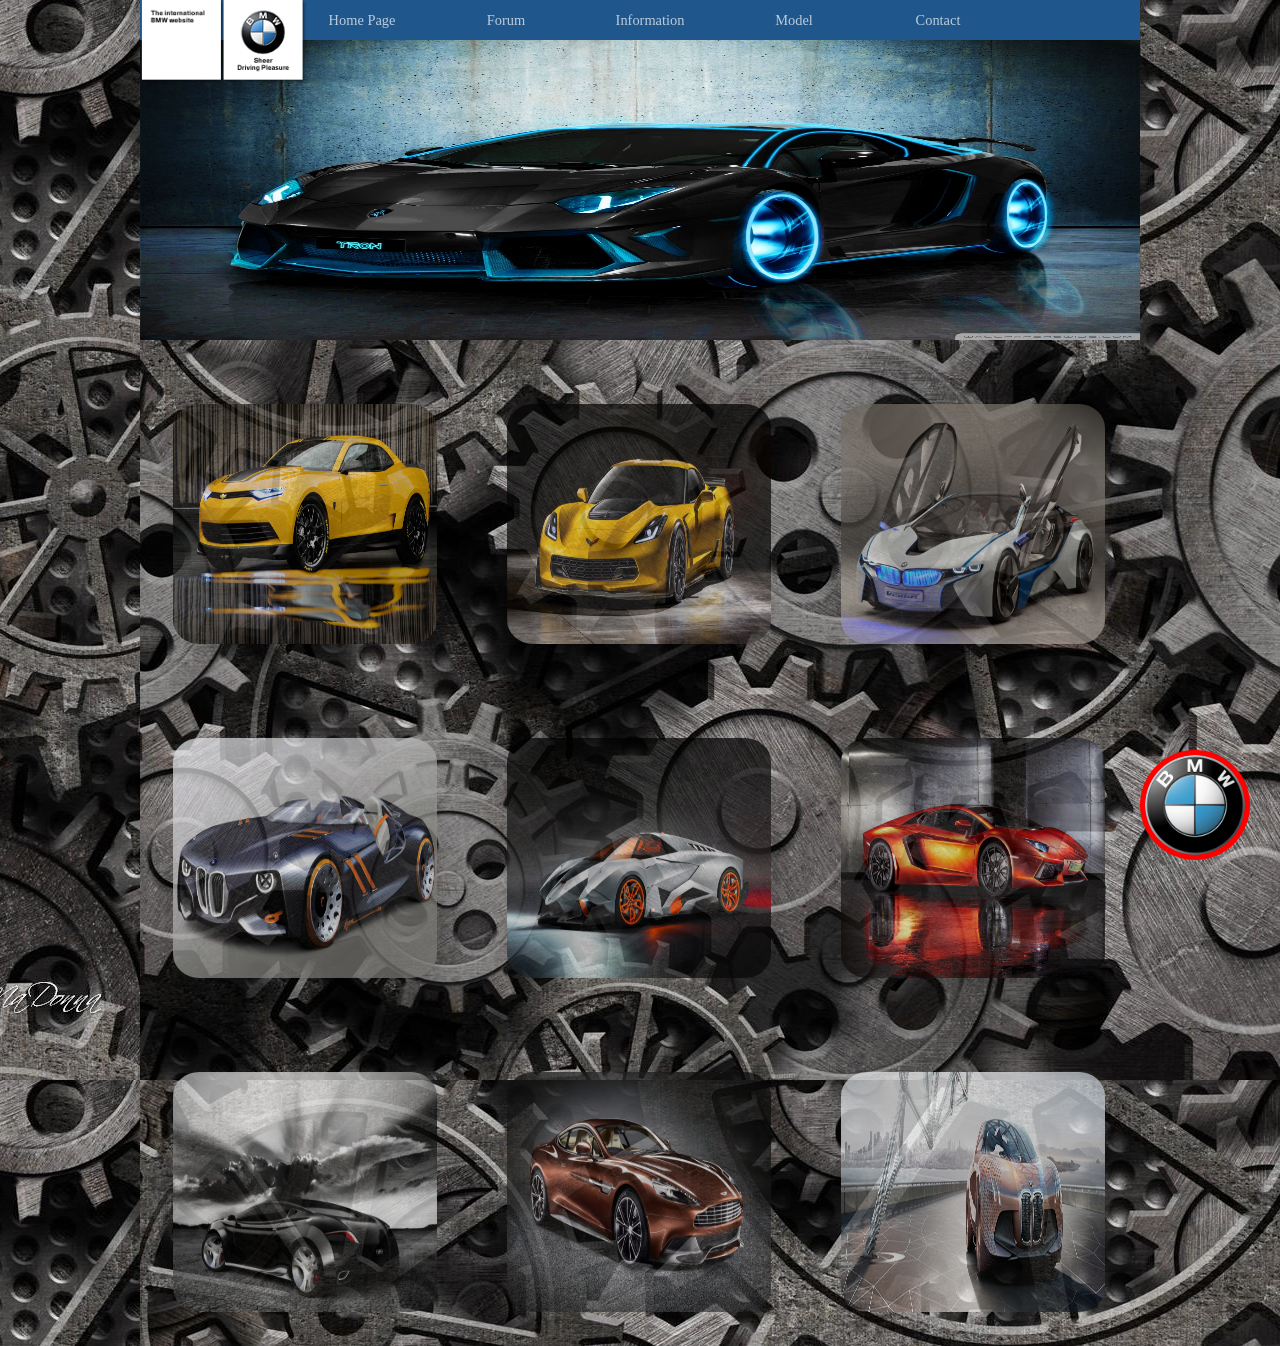
<file: index.html>
<!DOCTYPE html>
<html>
<head>
	<title>Index</title>
	
	<link rel="stylesheet" type="text/css" href="Index.css">
	


</head>
<body>

<div class="menubar">
			<img src="anh/image/logo.png "  width="168px">
  <ul>
    <li><a href="#">Home Page</a>
 		<ul class="submenu">
        <li><a href="#">Support</a></li>
        <li><a href="#">NewCar</a></li>
        <li><a href="#">Racing Car</a></li>
      </ul></li>
  
    <li><a href="#">Forum</a>
    		<ul class="submenu">
        <li><a href="#">Bmw</a></li>
        <li><a href="#">Audi</a></li>
        <li><a href="#">Honda</a></li>
      </ul></li></li>
    <li><a href="#">Information</a>
    		<ul class="submenu">
        <li><a href="#">Price</a></li>
        <li><a href="#">Option</a></li>
        <li><a href="#">Repair</a></li>
      </ul></li></li>
    <li><a href="#">Model</a>
    		<ul class="submenu">
        <li><a href="#">BMW</a></li>
        <li><a href="#">Porche</a></li>
        <li><a href="#">Ferarri</a></li>
      </ul></li></li>
    <li><a href="#">Contact</a>
    		<ul class="submenu">
        <li><a href="#">Office</a></li>
        <li><a href="#">Hotline</a></li>
        <li><a href="#">Support</a></li>
      </ul></li></li>
     
  </ul>
</div>
	<div class= "wrap">
		
		<div class="logo">
		<img  src="anh/image/oto8.jpg">
		</div>
		
		<div class="galary">
			<div class="hang2">
				<a ><img src="anh/image/oto1.jpg" title="Chevrolet Camaro" > </a>
				<a > <img src="anh/image/oto2.jpg" title="Unkown">  </a>
				<a > <img src="anh/image/oto3.jpg"title="BMW i-8" > </a>
			</div>
			<div class = "hang2">
				<a> <img src="anh/image/oto4.jpg" title="BMW-concept"> </a>
				<a > <img src="anh/image/oto5.jpg"title="Ferrari" > </a>
				<a> <img src="anh/image/oto6.jpg" title="lamborghini "></a>
			</div>
			<div class="hang2">
				<a > <img src="anh/image/oto7.jpg"title="Audi" > </a>
				<a > <img src="anh/image/oto9.jpg" title="Aston Martin"> </a>
				<a > <img src="anh/image/bmw.jpg" title="BMW-concept"> </a>
			</div>
		</div>
	</div>
<audio  autoplay>
  <source src="mustang.mp3" type="audio/mpeg">
  <source src="/demo/video/horse.ogg" type="audio/ogg">
  <embed height="50" width="100" src="mustang.mp3">
</audio>
  
	     <div id="chat">
       <a href="#"> <img src="anh/image/BMW_logo.png" title="Back to Menu" ></a>
  </div>
</body>
</html>
</file>
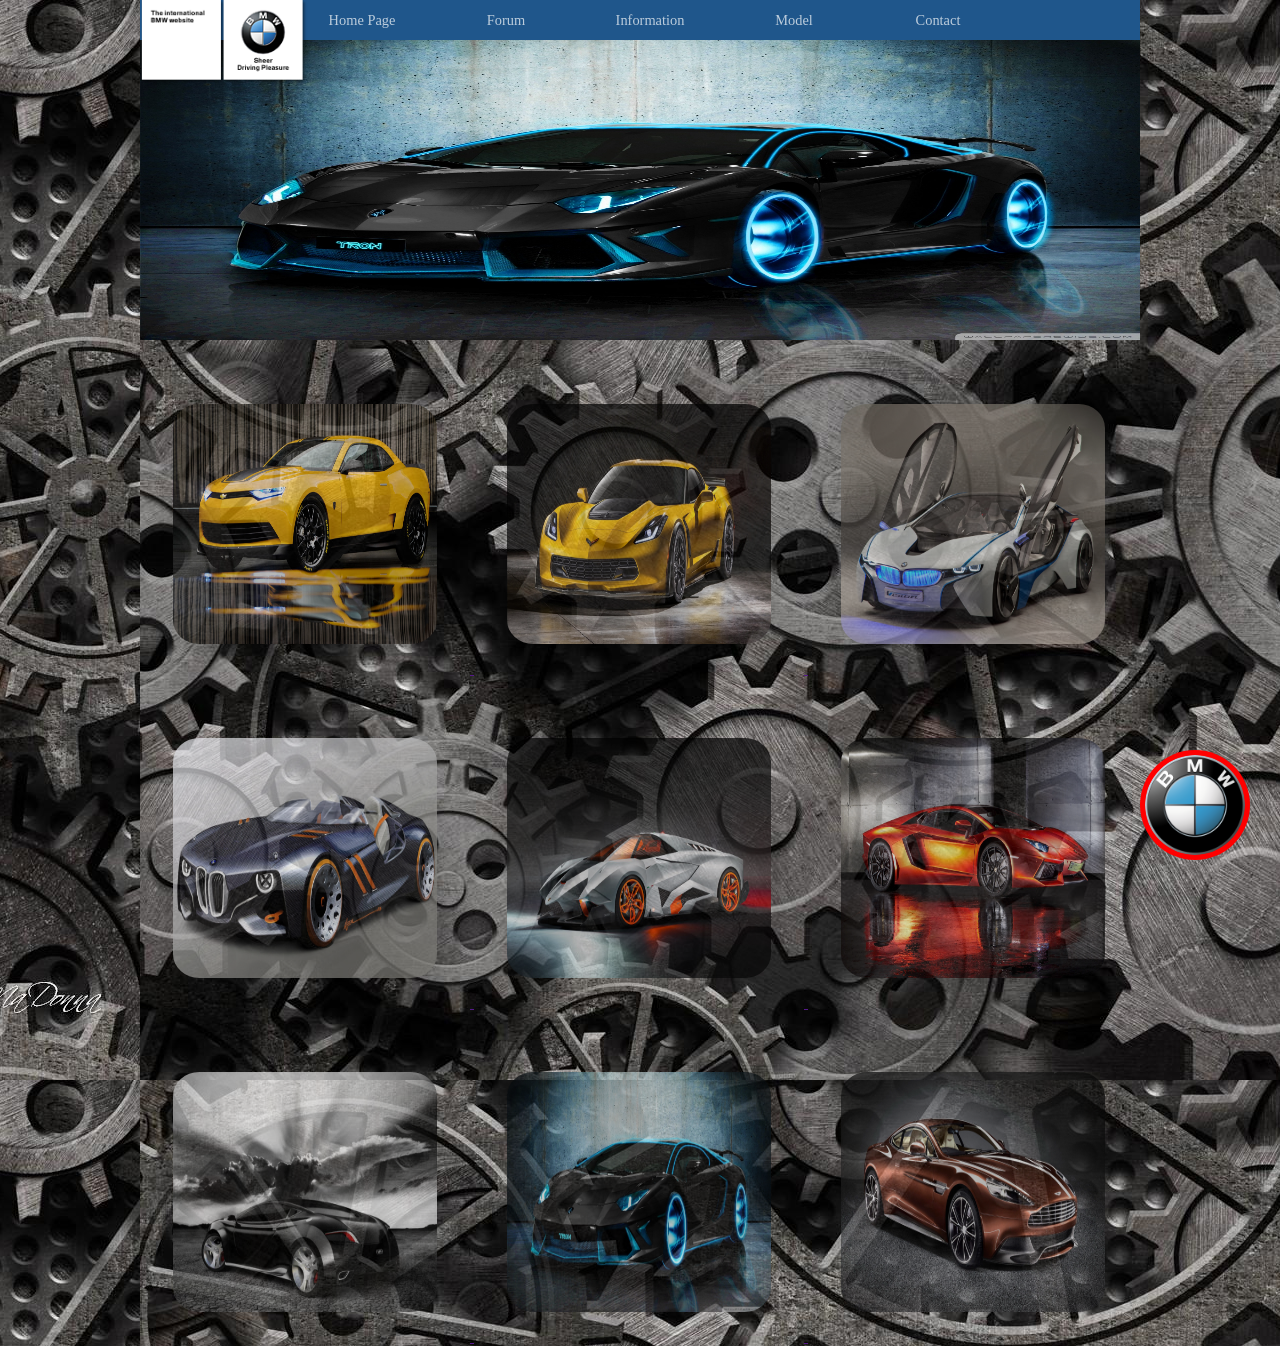
<file: ChungT.html>
<!DOCTYPE html>
<html>
<head>
	<title>AutomMobile</title>
	
	<link rel="stylesheet" type="text/css" href="Index.css">
	


</head>
<body>
<div id="chat">
        <img src="anh/image/BMW_logo.png">
  </div>
<div class="menubar">
			<img src="anh/image/logo.png "  width="168px">
  <ul>
    <li><a href="#">Home Page</a>
 		<ul class="submenu">
        <li><a href="#">Support</a></li>
        <li><a href="#">NewCar</a></li>
        <li><a href="#">Racing Car</a></li>
      </ul></li>
  
    <li><a href="#">Forum</a>
    		<ul class="submenu">
        <li><a href="#">Bmw</a></li>
        <li><a href="#">Audi</a></li>
        <li><a href="#">Honda</a></li>
      </ul></li></li>
    <li><a href="#">Information</a>
    		<ul class="submenu">
        <li><a href="#">Price</a></li>
        <li><a href="#">Option</a></li>
        <li><a href="#">Repair</a></li>
      </ul></li></li>
    <li><a href="#">Model</a>
    		<ul class="submenu">
        <li><a href="#">BMW</a></li>
        <li><a href="#">Porche</a></li>
        <li><a href="#">Ferarri</a></li>
      </ul></li></li>
    <li><a href="#">Contact</a>
    		<ul class="submenu">
        <li><a href="#">Office</a></li>
        <li><a href="#">Hotline</a></li>
        <li><a href="#">Support</a></li>
      </ul></li></li>
     
  </ul>
</div>
	<div class= "wrap">
		
		<div class="logo">
		<img  src="anh/image/oto8.jpg">
		</div>
		
		<div class="galary">
			<div class="hang2">
				<a href=""id="o1" ><img src="anh/image/oto1.jpg" > </a>
				<a href=""id="o2"> <img src="anh/image/oto2.jpg" > </a>
				<a href=""id="o3"> <img src="anh/image/oto3.jpg" > </a>
			</div>
			<div class = "hang2">
				<a href=""id="o4"> <img src="anh/image/oto4.jpg" > </a>
				<a href=""id="o5"> <img src="anh/image/oto5.jpg" > </a>
				<a href=""id="o6"> <img src="anh/image/oto6.jpg" ></a>
			</div>
			<div class="hang2">
				<a href=""id="o7"> <img src="anh/image/oto7.jpg" > </a>
				<a href=""id="o8"> <img src="anh/image/oto8.jpg" > </a>
				<a href=""id="o9"> <img src="anh/image/oto9.jpg" > </a>
			</div>
		</div>
	</div>

  
	     
</body>
</html>
</file>
<file: Index.css>
body{
	background-image:url("anh/image/titan.jpg");
}

.menubar img {
	position: absolute;
}
* {
	max-width: 1000px;
 	margin:auto;
 	padding:0;
}
.logo img {
	height : 300px;
	width: 1200px;
	max-width: 100%;
	max-height: 300px;

}
.menubar ul {
  background: #1F568B;
  list-style-type: none;
  text-align: center;

 
}


.menubar ul li {
  color: #f1f1f1;
  display: inline-block;
  width: 120px;
  height: 40px;
  line-height: 40px;
  margin-left: 20px;
  position: relative;
}

.menubar ul li a{
	color:white;
	text-decoration: initial;
	display: block;
	-webkit-transform:scale(0.9); 
-moz-transform:scale(0.8); 
-o-transform:scale(0.8); 

-webkit-transition-duration: 0.5s; 
-moz-transition-duration: 0.5s; 
-o-transition-duration: 0.5s; 
opacity: 0.7; 
}

.menubar ul li a:hover {
		-webkit-transform:scale(1.4); 
-moz-transform:scale(1.1); 
-o-transform:scale(1.1); 
box-shadow:0px 0px 30px white; 
-webkit-box-shadow:0px 0px 30px white; 
-moz-box-shadow:0px 0px 30px white; 
opacity: 1;

	}

.menubar ul li .submenu {
	display: none;
	position:absolute;
}
.menubar li:hover .submenu {

 display: block;
}
.submenu li {
 margin-left: 0 !important;
}
.menubar{}
	  /*margin-left: 185px;
    	//width: 1000px;*/

 .hang2 img{
 		max-width:33%;
 		height: 300px;
 		margin-top:30px;
 		border-radius:10%;
 		overflow: hidden;
 		-webkit-transform:scale(0.8); 
-moz-transform:scale(0.8); 
-o-transform:scale(0.8); 
-webkit-transition-duration: 0.5s; 
-moz-transition-duration: 0.5s; 
-o-transition-duration: 0.5s; 
opacity: 0.7; 
 }
 #chat img{
	padding:5px;
	width:100px !important;
	 right: 30px;
	 bottom: 40px; 
	 width: 100px;
    height: 100px;
  background: red;
    position: fixed;
    -webkit-animation: myfirst 5s infinite; /* Chrome, Safari, Opera */
    -webkit-animation-direction: alternate; /* Chrome, Safari, Opera */
    animation: myfirst 5s infinite;
    animation-direction: alternate;
    border-radius: 50%

}
@-webkit-keyframes myfirst {
     0%   {background: red; right: 0px; bottom: 0px;}
    10%	  {background: yellow; right: 100px; bottom: 0px;}
    25%  {background: yellow; right: 100px; bottom: 100px;}
    40%		{background: yellow; right: 50px; bottom: 100px;}
    50%  {background: blue; right: 100px; bottom: 200px;}
    75%  {background: green; right: 0px; bottom: 200px;}
    90% {background: green; right: 100px; bottom: 50px;}
    100% {background: red; right: 0px; bottom: 0px;}
}

@keyframes myfirst {
      0%   {background: red; right: 0px; bottom: 0px;}
    10%	  {background: yellow; right: 100px; bottom: 0px;}
    25%  {background: yellow; right: 100px; bottom: 100px;}
    40%		{background: yellow; right: 50px; bottom: 100px;}
    50%  {background: blue; right: 100px; bottom: 200px;}
    75%  {background: green; right: 0px; bottom: 200px;}
    90% {background: green; right: 100px; bottom: 50px;}
    100% {background: red; right: 0px; bottom: 0px;}
}
    .hang2 img:hover{
 	-webkit-transform:scale(1.2); 
-moz-transform:scale(1.1); 
-o-transform:scale(1.1); 
box-shadow:0px 0px 30px blue; 
-webkit-box-shadow:0px 0px 30px blue; 
-moz-box-shadow:0px 0px 30px blue; 
opacity: 1;

 	
 }
 .hang2 a:active{
 	 	-webkit-transform:scale(1.1); 
-moz-transform:scale(1.1);
-o-transform:scale(1.1); 
box-shadow:0px 0px 30px blue; 
-webkit-box-shadow:0px 0px 30px blue; 
-moz-box-shadow:0px 0px 30px blue; 
opacity: 1;
 }
#chat img:hover{
  	animation:paused;
  }
</file>
